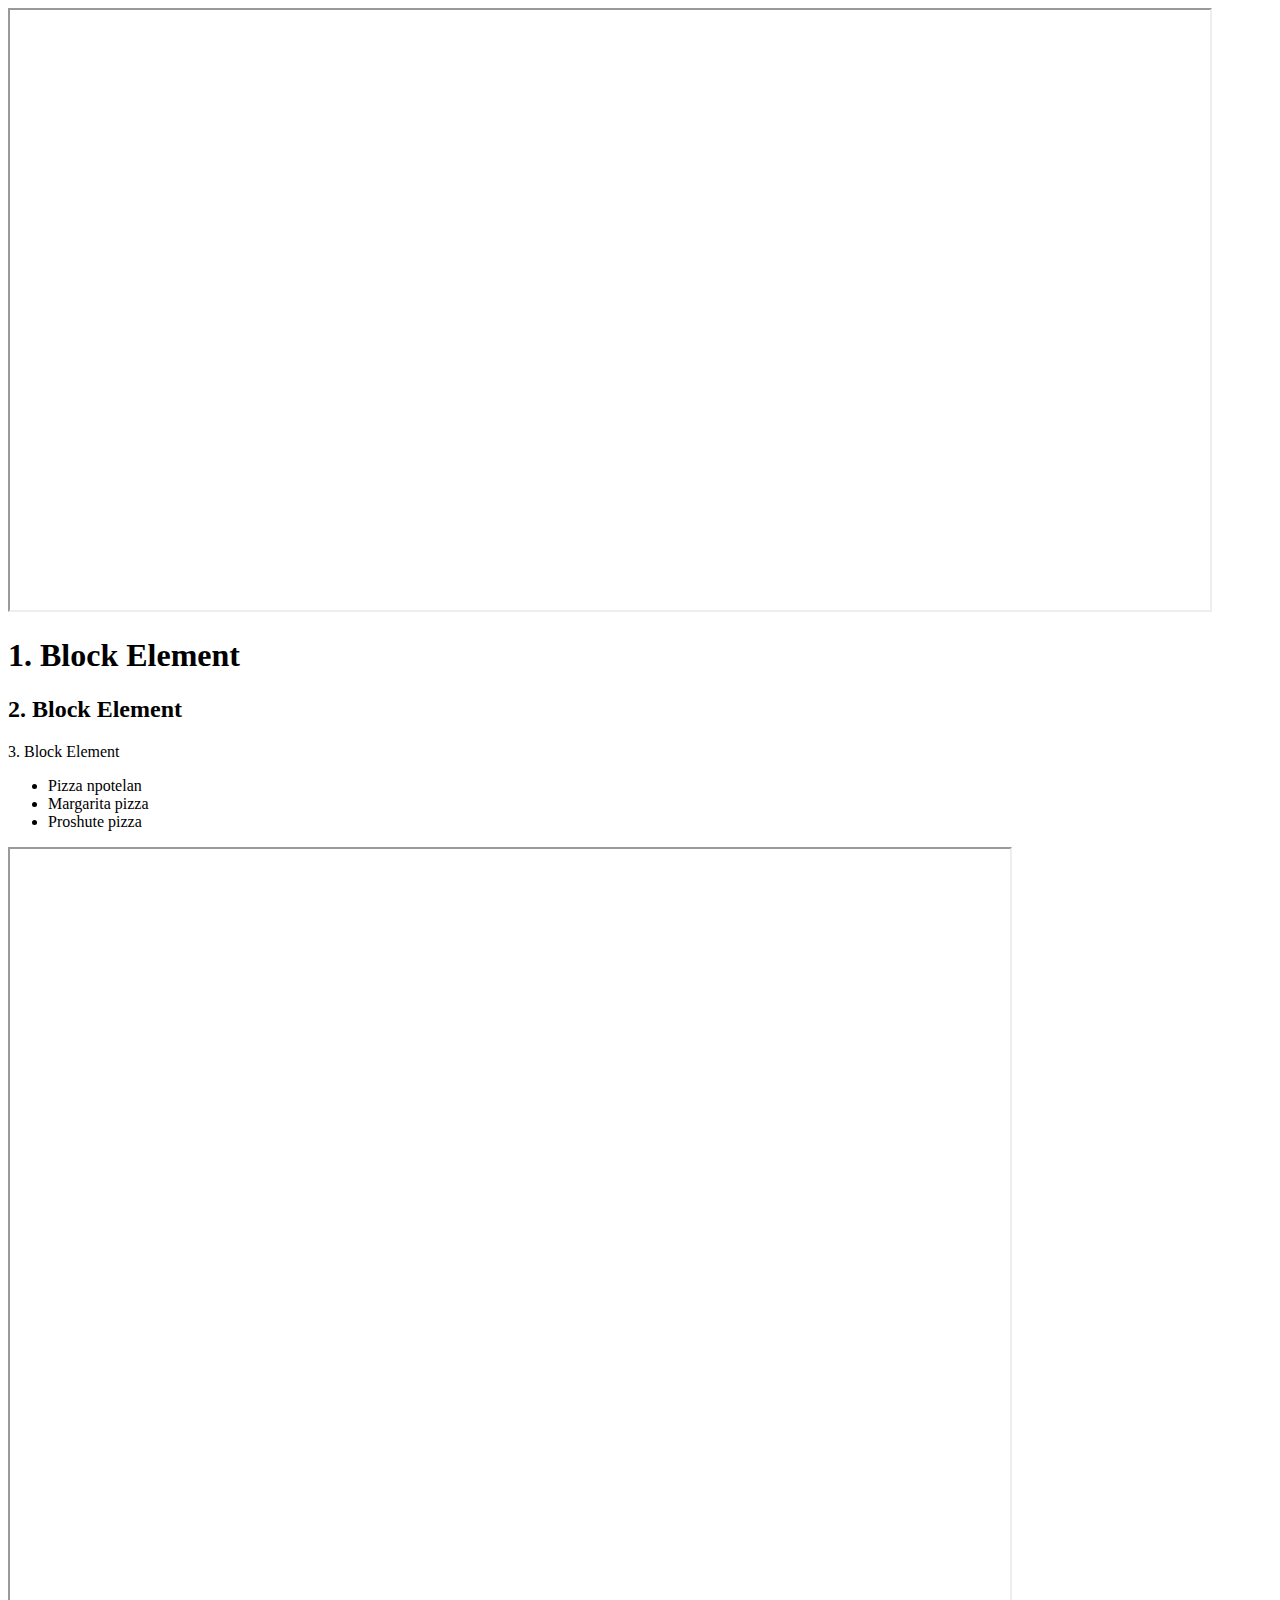
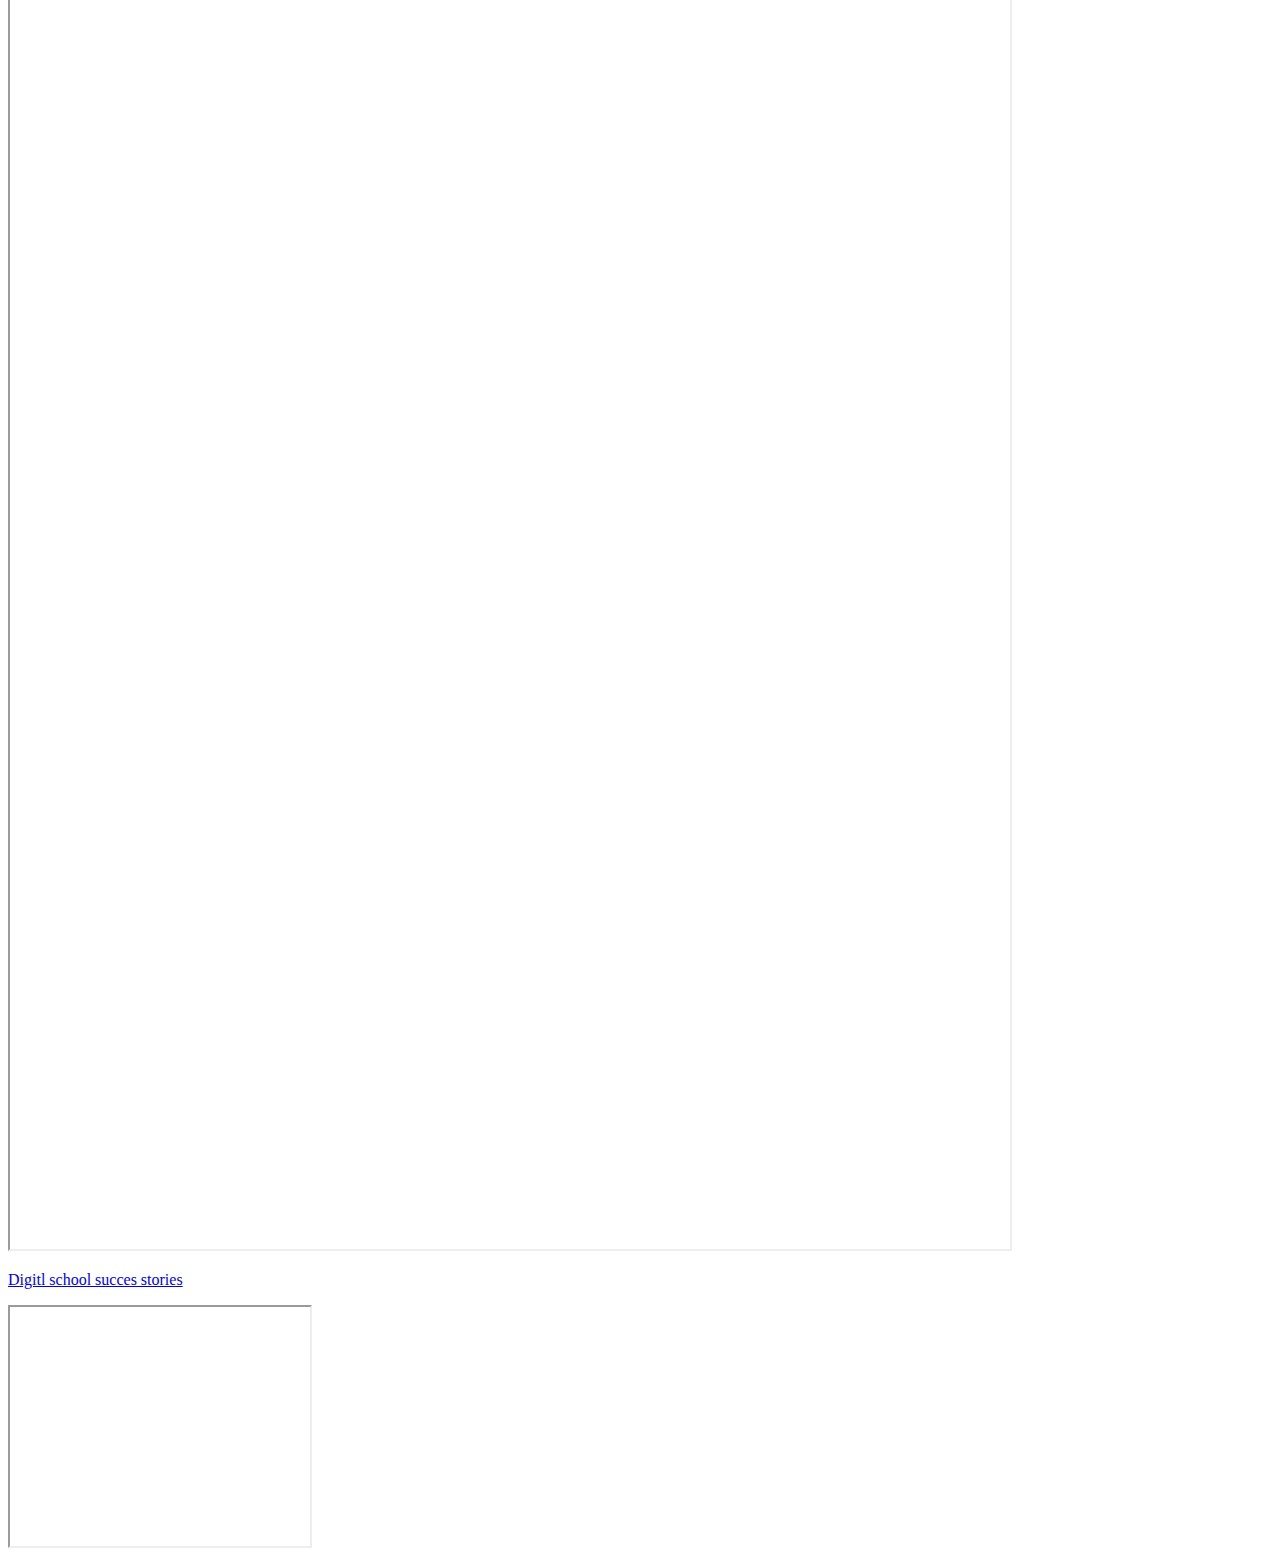
<file: index.html>
<!DOCTYPE HTML>

<HTML>
    <head>
        <title>lesson 6</title>
        <link rel="icon" type ="imge/x-icon" href="images/ds-logo.png">


        <iframe src="https://shkolladigjitale.com/" height="600" width="1200" title="Shembull i iframe"></iframe>
     <h1> 1. Block Element</h1>
     <h2>2. Block Element</h2>
     <p>3. Block Element</p>
     <ul>
     <li> Pizza npotelan</li>
     <li>Margarita pizza</li>
     <li>Proshute pizza</li>

 </ul>
</head>
<body>
<iframe name ="iframe_ds" title="Ifrme example" width="1000" height="2000"></iframe>

<p>
    <a href="https://shkolldigjitale.com/storie-suksesi/" target="iframe_ds">
     Digitl school succes stories 
</a>

</p>
<iframe width="300" height="239" controls autoply poster="image/video_poster.png"

<iframe src="https://youtu.be/E8gmARGvPlI?si=4AGdHTphlQn1M2ta"
frameboarder="0" allow="accelerometer; autoplay; clipboard-write; encrypted-media; gyroscope; picture-in-picture"
allowfullscreem><ifrme>
                 

<video width="600" height="250" controls autoplay poster="image/video_poster.png">

<source src="Beautiful-Nature.mp4" type="video/mp4">
<source src="Beautiful-Nature.ogg" type="video/ogg">
your browser does not support this video tag

<audio controls>

<source src="CalmMusic.mp3" type="audio/mp3">
<source src="CalmMUsic2.ogg"type="audio.ogg">
your browser does not support the video tg


</audio>


</video>
<img src="Nature.jpg.jpeg" width="200" height="200">
<a href="https://google.com/">Google Chrome</a>
<cite>Ky eshte nje citim</cite>
<strong>This is a strong element</strong>
<span>Ky eshte nje span</span>

</body>




</HTML>
</file>
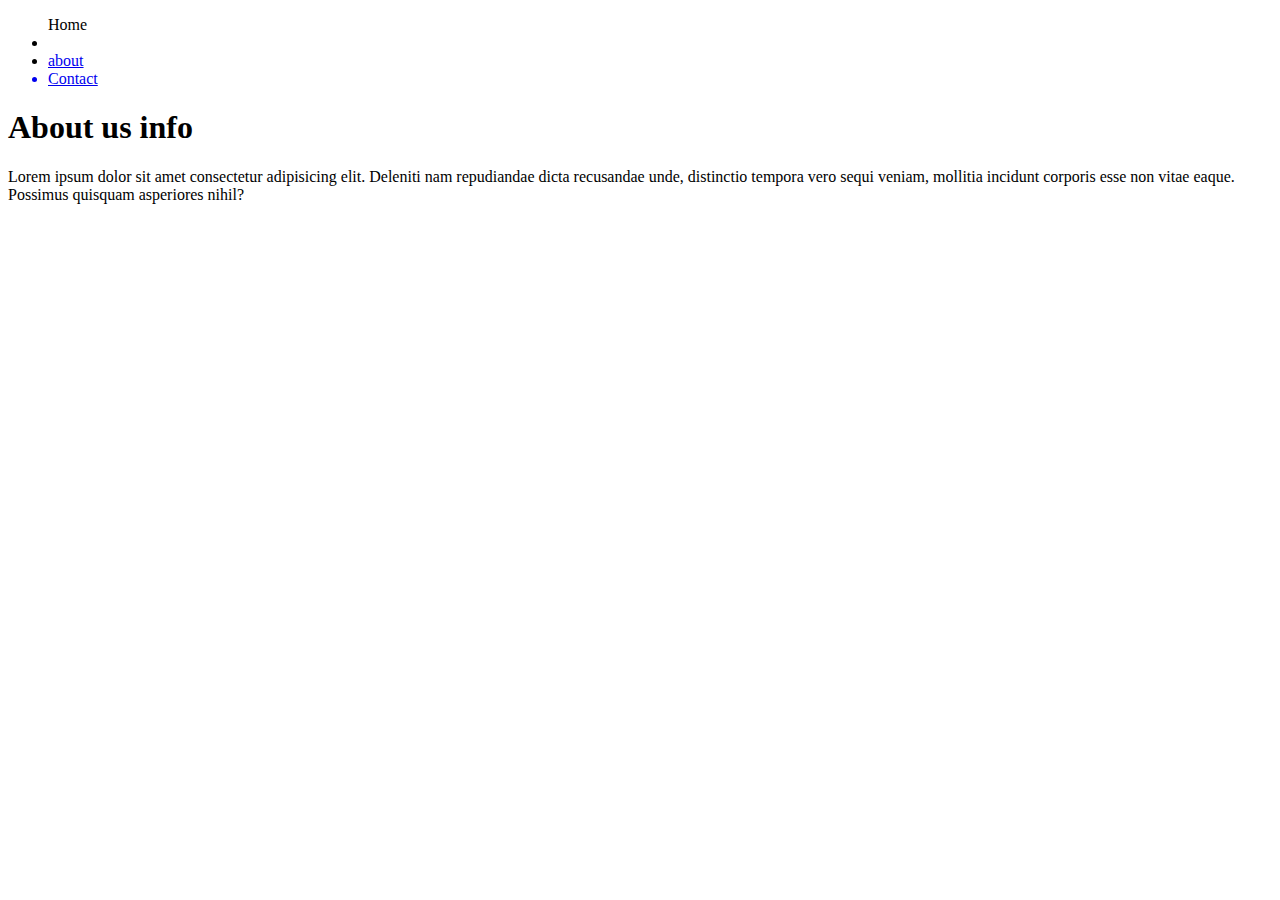
<file: aboutus.html>
<!DOCTYPE html>
<html>
<head>
  
    <title>About us</title>
</head>
<body>
     <nav>

        <ul>
            <a href="index.html"></li></a>Home<li> </a>
            <a href="aboutus.html"><li>about</li></a>
            <a href="contact.html"><li>Contact</li></a>

        </ul>

    </nav>


    <main>
        <h1>About us info</h1>
        <p>Lorem ipsum dolor sit amet consectetur adipisicing elit. Deleniti nam repudiandae dicta recusandae unde, distinctio tempora vero sequi veniam, mollitia incidunt corporis esse non vitae eaque. Possimus quisquam asperiores nihil?
         </p>
    </main>
</body>
</html>
</file>
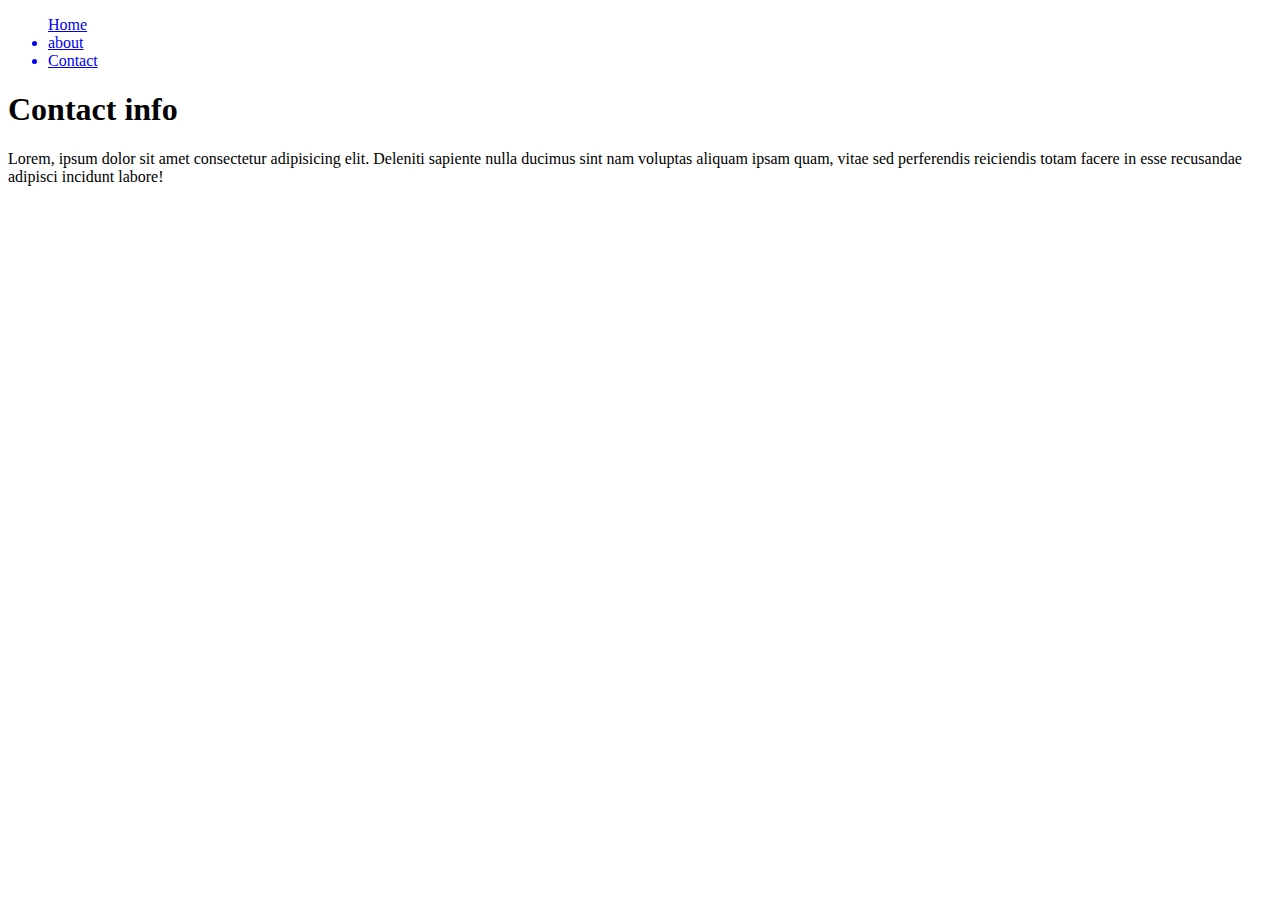
<file: contact.html>
<!DOCTYPE html>
<html>
<head>
   
    <title>Contact page</title>
</head>
<body>
     <nav>

        <ul>
            <a href="index.html"></li>Home</li> </a>
            <a href="aboutus.html"><li>about</li></a>
            <a href="contact.html"><li>Contact</li></a>

        </ul>

    </nav>

    <main>
        <h1>Contact info</h1>
        <p>Lorem, ipsum dolor sit amet consectetur adipisicing elit. Deleniti sapiente nulla ducimus sint nam voluptas aliquam ipsam quam, vitae sed perferendis reiciendis totam facere in esse recusandae adipisci incidunt labore!
        </p>
    </main>
</body>
</html>
</file>
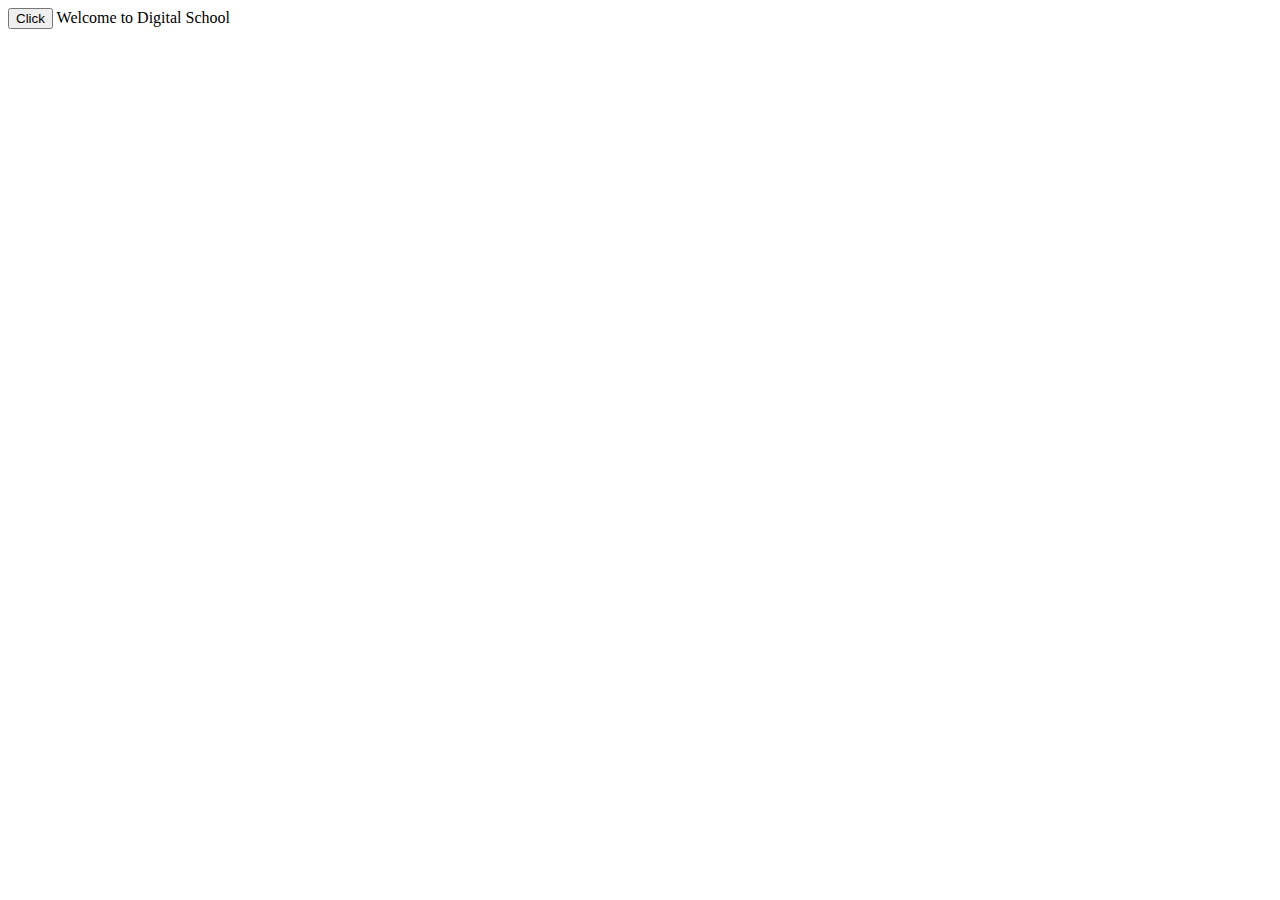
<file: index26.html>
<!DOCTYPE html>
<html lang="en">
<head>
    
    
    <title>Lesson 16</title>
</head>
<body>
    <button onclick="alert('Hello!!!')">Click</button>

    <script>
        document.write("Welcome to Digital School");
    </script>
    <script src="main.js"></script>
</body>
</html>
</file>
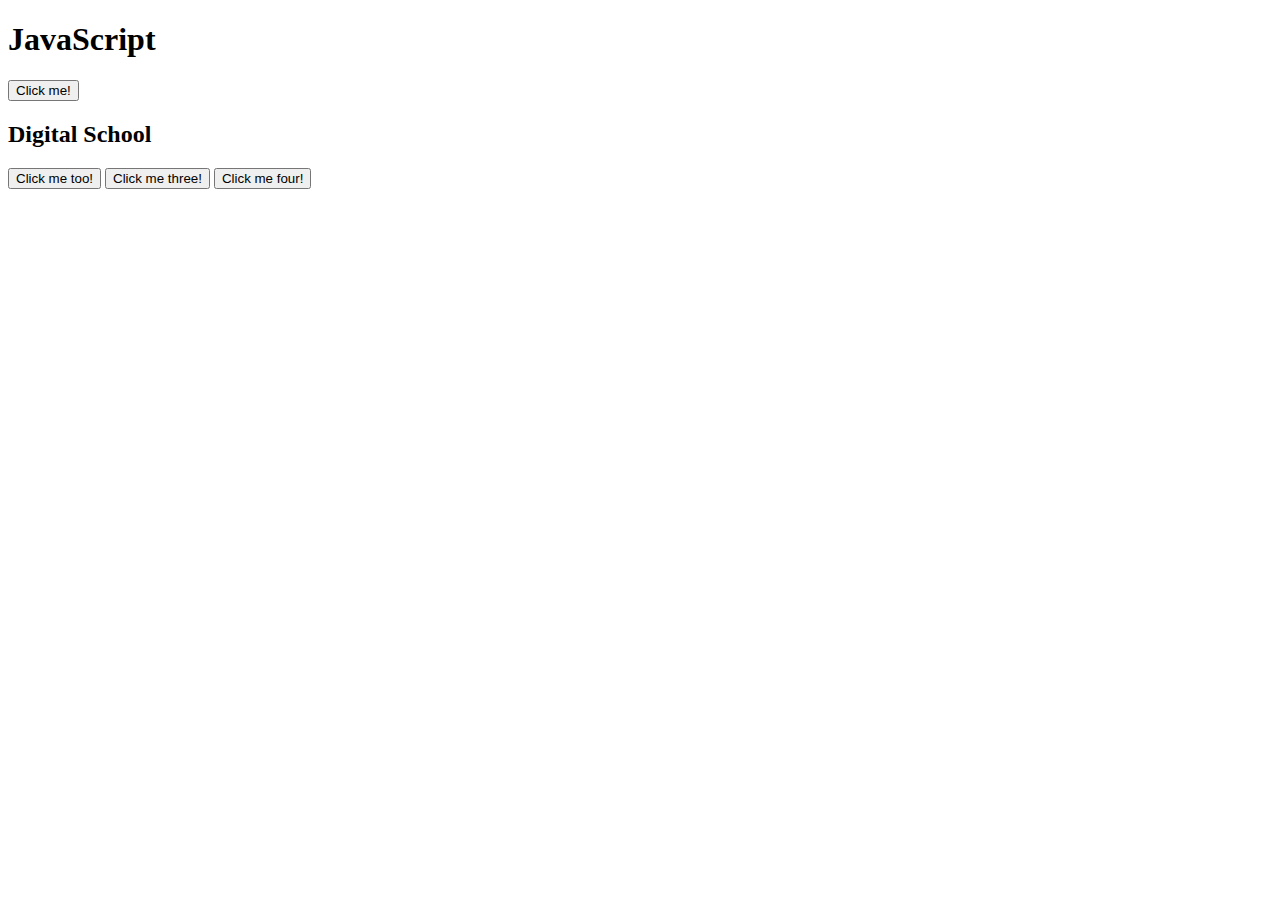
<file: index28.html>
<!DOCTYPE html>
<html>
<head>
    <link rel="stylesheet" href="style28.css">
    <title>JS functions</title>
</head>
<body>

    <script src="main28.js"></script>
    <h1>JavaScript</h1>

    <button id="btn1">Click me!</button>
    <h2 id="txt1">Digital School</h2>
    <button id="btn2">Click me too!</button>
    <button id="btn3">Click me three!</button>
    <button id="btn4">Click me four!</button>
    <script src="main28.js"></script>
</body>
</html>
</file>
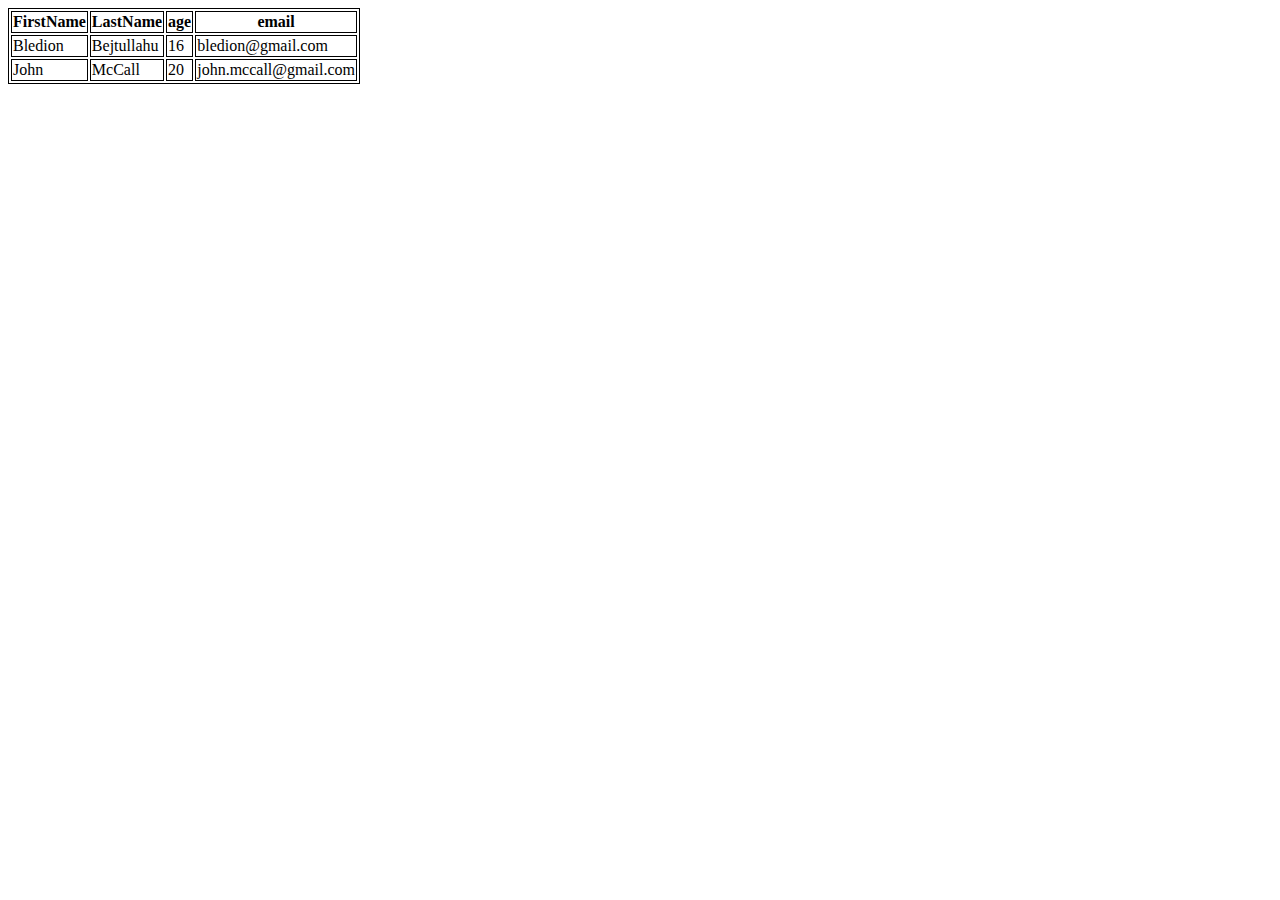
<file: lesson5.html>
<!DOCTYPE html>
<html>

<head>
    <title>lesson 5</title>
    <style>
        table, td, th
        {

         border:1px solid black;

        }
        
    </style>
</head>

<body>

<table>
<thead>
    <tr>
        <th>FirstName</th>
        <th>LastName</th>
        <th>age</th>
        <th>email</th>

        
    </tr>
</thead>
    
<tbody>

<tr>

        <td>Bledion</td>
        <td>Bejtullahu</td>
        <td>16</td>
        <td>bledion@gmail.com</td>
    </tr>
    </tbody>
    <body>
    <tr>
    <td>John</td>
    <td>McCall</td>
    <td>20</td>
    <td>john.mccall@gmail.com</td>



    </tr>
    </body>
</table>    
</body>
</html>
</file>
<file: style28.css>
.test {

font-size: 100px;
color: blue;
background-color: lightgrey;
padding: 20px;
margin-top: 100px;
border: 1px solid black;



}
</file>
